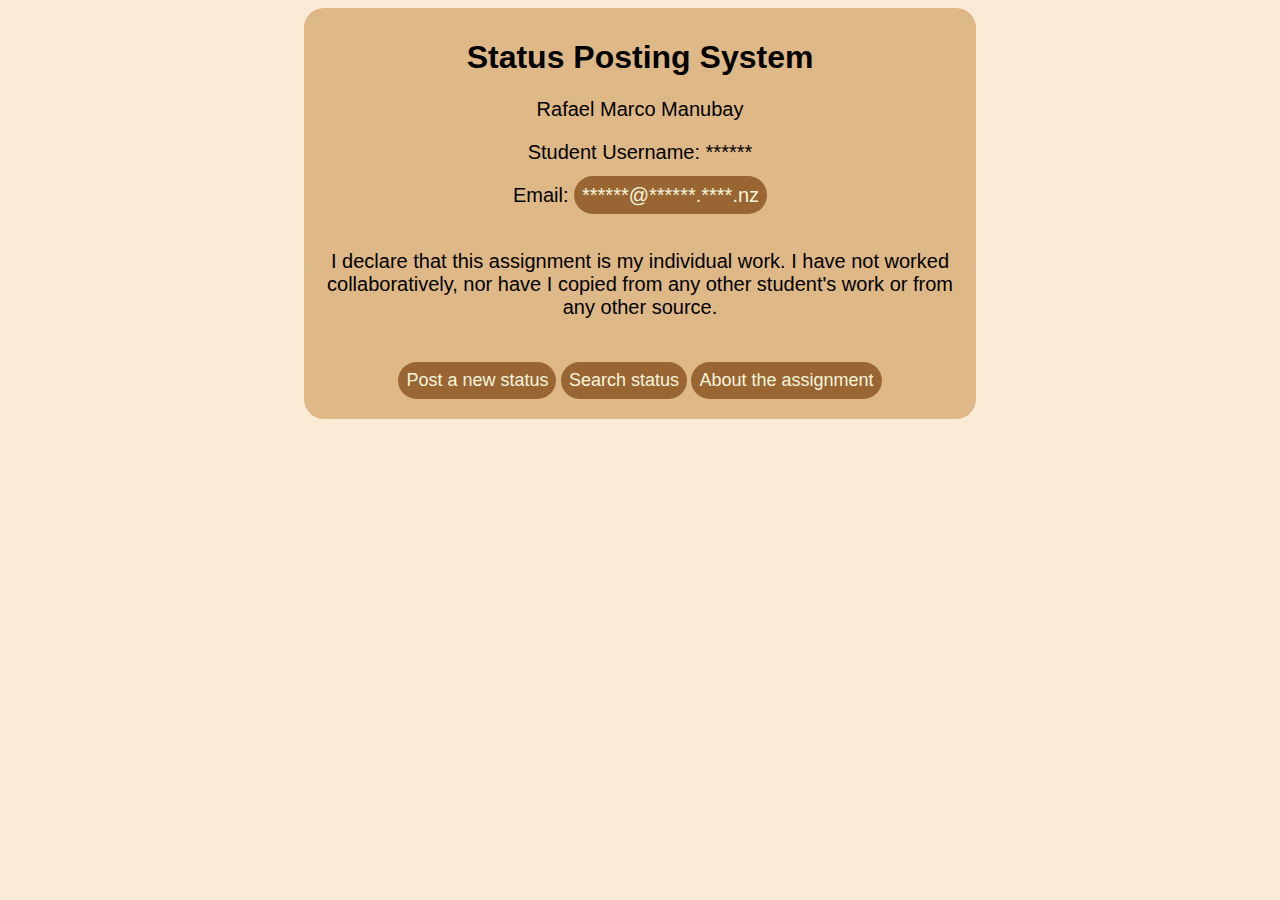
<file: index.html>
<!DOCTYPE html> 
<html lang="en"> 
    <head>
        <meta charset="utf-8"/> 
        <meta name="viewport" content="width=device-width, initial-scale=1"/> 
        <title>Status Posting System</title> 
        <link rel="stylesheet" href="style.css"> 
    </head>
    <body>
        <!-- Main content plus student information -->
        <div class="content"> 
            <h1>Status Posting System</h1> 
            <div class="student"> 
                <p>Rafael Marco Manubay</p> 
                <p>Student Username: ******</p> 
                <p>Email: <a class="link_house" href="mailto: rafaelmarcomanubay@gmail.com">
                ******@******.****.nz</a><br><br></p> 
                <p>I declare that this assignment is my individual work. I have not worked collaboratively, nor have I copied from any other student's work or from any other source.<br><br></p> 
            </div>

            <!-- Section for navigation links -->
            <div class="links"> 
                <li class="link_house"><a href="poststatusform.php">Post a new status<br></a></li> 
                <li class="link_house"><a href="searchstatusform.html">Search status<br></a></li> 
                <li class="link_house"><a href="about.html">About the assignment<br></a></li> 
            </div>
        </div>
    </body>
</html>
</file>
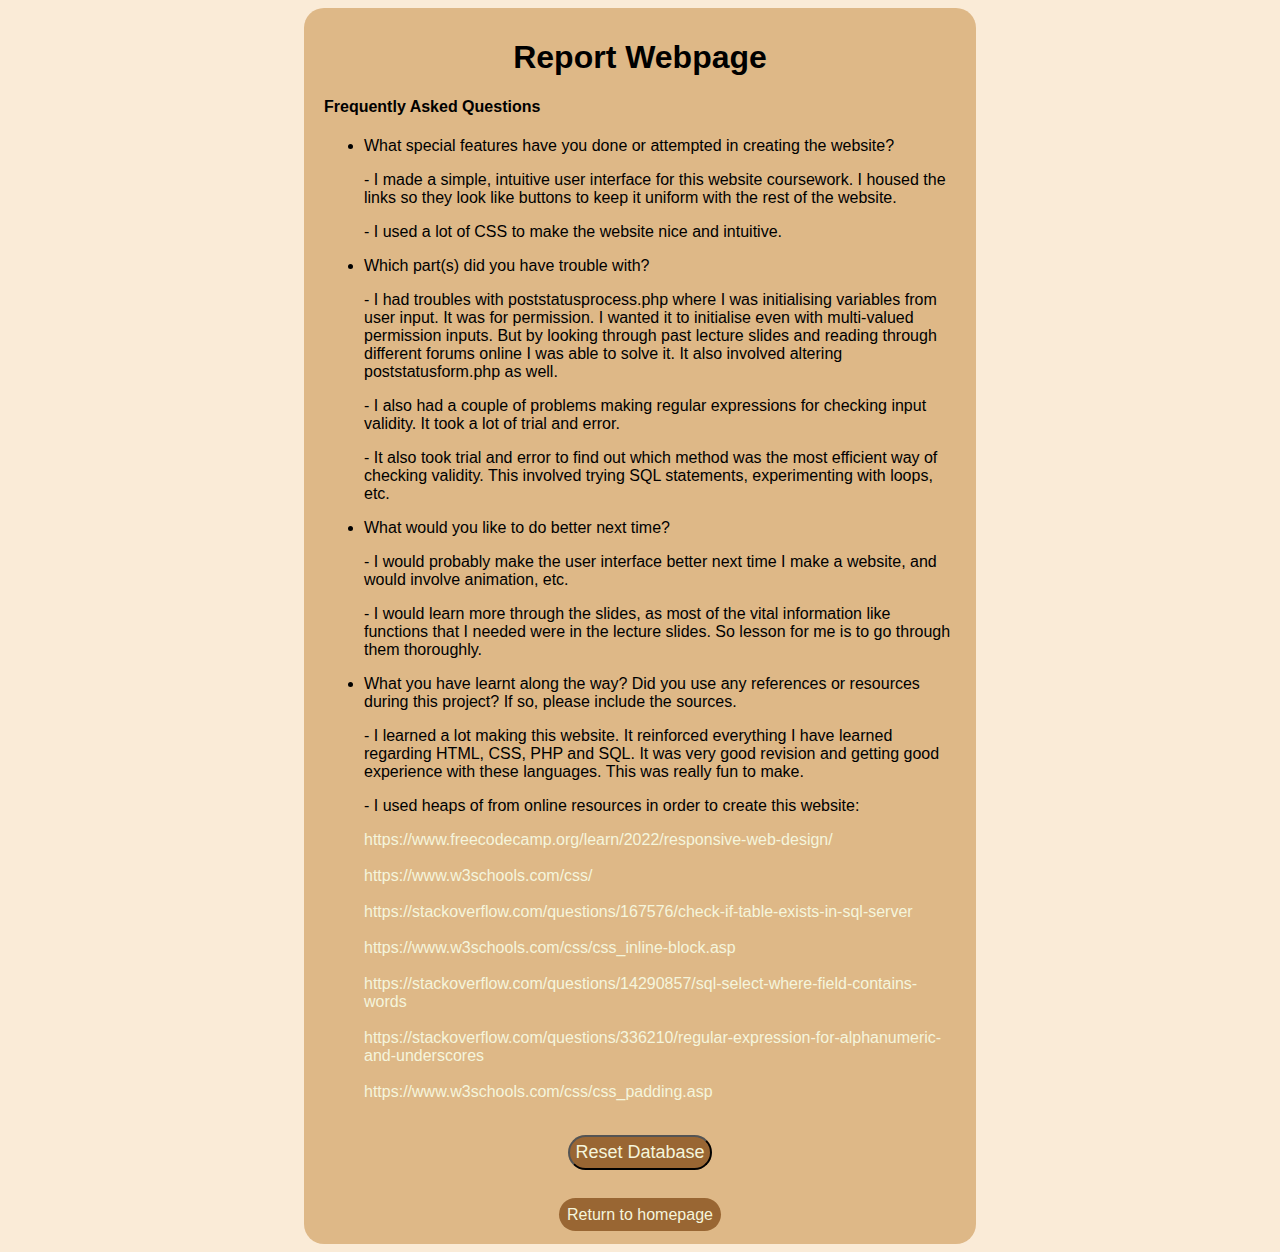
<file: about.html>
<!DOCTYPE html>
<html lang="en">
    <head>
        <meta charset="utf-8"/>
        <meta name="viewport" content="width=width-device, initial-scale=1"/>
        <title>About</title>
        <link rel="stylesheet" href="style.css">
    </head>
    <body>
        <div class="content">
            <h1>Report Webpage</h1>

            <!-- FAQ section -->
            <h4>Frequently Asked Questions</h4>
            <ul>
                <li>What special features have you done or attempted in creating the website?</li>
                <p> - I made a simple, intuitive user interface for this website coursework. I housed the links so they look like buttons to keep it uniform with the rest of the website. </p>
                <p> - I used a lot of CSS to make the website nice and intuitive.</p>

                <li>Which part(s) did you have trouble with?</li>
                <p> - I had troubles with poststatusprocess.php where I was initialising variables from user input. It was for permission. I wanted it to initialise even with multi-valued permission inputs. But by looking through past lecture slides and reading through different forums online I was able to solve it. It also involved altering poststatusform.php as well.</p>
                <p> - I also had a couple of problems making regular expressions for checking input validity. It took a lot of trial and error.</p>
                <p>- It also took trial and error to find out which method was the most efficient way of checking validity. This involved trying SQL statements, experimenting with loops, etc.</p>

                <li>What would you like to do better next time?</li>
                <p> - I would probably make the user interface better next time I make a website, and would involve animation, etc.</p>
                <p> - I would learn more through the slides, as most of the vital information like functions that I needed were in the lecture slides. So lesson for me is to go through them thoroughly.</p>

                <li>What you have learnt along the way? Did you use any references or resources during this project? If so, please include the sources.</li>
                <p> - I learned a lot making this website. It reinforced everything I have learned regarding HTML, CSS, PHP and SQL. It was very good revision and getting good experience with these languages. This was really fun to make.</p>
                <p> - I used heaps of from online resources in order to create this website: </p>
                <a href="https://www.freecodecamp.org/learn/2022/responsive-web-design/">https://www.freecodecamp.org/learn/2022/responsive-web-design/</a><br><br>
                <a href="https://www.w3schools.com/css/">https://www.w3schools.com/css/</a><br><br>
                <a href="https://stackoverflow.com/questions/167576/check-if-table-exists-in-sql-server">https://stackoverflow.com/questions/167576/check-if-table-exists-in-sql-server</a><br><br>
                <a href="https://www.w3schools.com/css/css_inline-block.asp">https://www.w3schools.com/css/css_inline-block.asp</a><br><br>
                <a href="https://stackoverflow.com/questions/14290857/sql-select-where-field-contains-words">https://stackoverflow.com/questions/14290857/sql-select-where-field-contains-words</a><br><br>
                <a href="https://stackoverflow.com/questions/336210/regular-expression-for-alphanumeric-and-underscores">https://stackoverflow.com/questions/336210/regular-expression-for-alphanumeric-and-underscores</a><br><br>
                <a href="https://www.w3schools.com/css/css_padding.asp">https://www.w3schools.com/css/css_padding.asp</a><br><br>
            </ul>

            
            <div class="links">
                <!-- Button for resetting database -->
                <form action="resetdb.php" method="post">
                    <button class="button" type="submit" name="reset">Reset Database</button>
                </form>
                <br><br>
                <!-- Link to home page -->
                <a class="link_house" href="index.html">Return to homepage</a>
            </div>
        </div>
    </body>
</html>
</file>
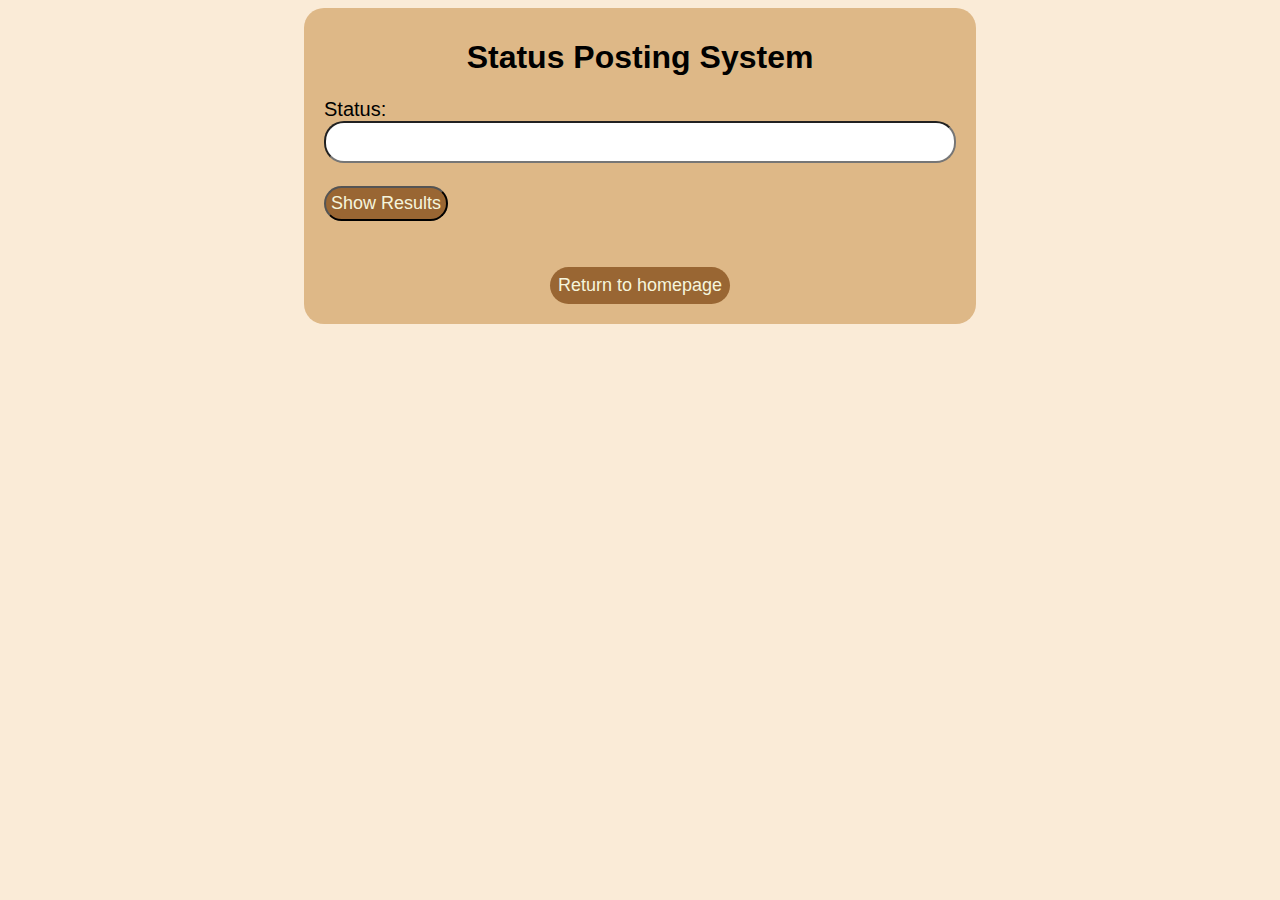
<file: searchstatusform.html>
<!DOCTYPE html>
<html lang="en">
    <head>
        <meta charset="utf-8"/>
        <meta name="viewport" content="width=width-device, initial-scale=1"/>
        <link rel="stylesheet" href="style.css">
        <title>Search</title>
    </head>
    <body>
        <div class="content">
            <h1>Status Posting System</h1>

            <!-- Form for searching status -->
            <form class="postform" action="searchstatusprocess.php" method="GET">

                <label for="st">Status:</label>
                <input type="text" name="Search"> <br><br>
                <input class="button" type="submit" value="Show Results"> <br><br><br>
            </form>

            <!-- Link to home page -->
            <div class="links">
                <li class="link_house"><a href="index.html">Return to homepage</a></li>
            </div>
        </div>
    </body>
</html>
</file>
<file: style.css>
h1 
{
    text-align: center;
}

body
{
    background-color: antiquewhite;
}

.content
{
    font-family: Arial, Helvetica, sans-serif;
    width: 50%;
    background-color: burlywood;
    margin-left: auto;
    margin-right: auto;
    margin-top: auto;
    margin-bottom: auto;
    border-radius: 20px;
    padding: 10px 20px 20px;
}

.student 
{
    text-align: center;
    font-size: 20px;
}

.student a
{
    color: beige;
    text-decoration: none;
}

.links
{
    list-style-type: none;
    text-align: center; 
    padding: 0;
    margin: 0;
}

.links li 
{
    display: inline-block;
    font-size: 18px;
    padding: 20px;
}

.link_house
{
    background-color: #996633;
    border-radius: 20px;
    padding: 8px;
}

.links .link_house
{
    background-color: #996633;
    border-radius: 20px;
    padding: 8px;
}

.links a:link
{
    color: beige;
    text-decoration: none;
}

.links a:visited
{
    color: beige;
    text-decoration: none;
}

.button 
{
    background-color: #996633;
    font-size: 18px;
    border-radius: 20px;
    padding: 5px;
    color: beige;
}

.postform
{
    font-size: 20px;
}

.postform input[type=text]
{
    font-size: 16px;
    width: 100%;
    padding: 10px;
    box-sizing: border-box;
    border-radius: 20px;
}

.content a
{
    color: beige;
    text-decoration: none;
}

.content .link_house
{
    background-color: #996633;
    border-radius: 20px;
    padding: 8px;
}
</file>
